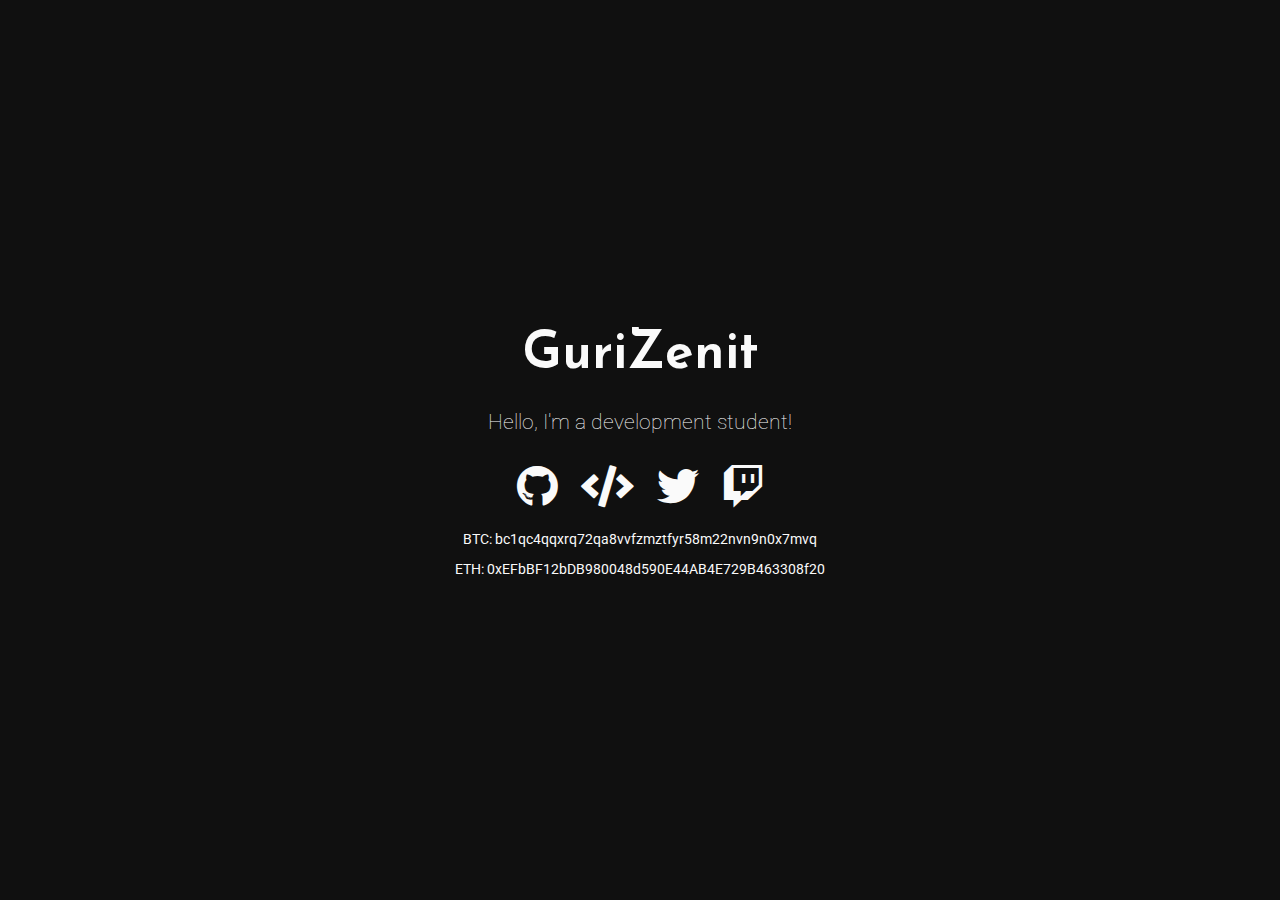
<file: index.html>
<!DOCTYPE html>
<html>

<head>
    <meta charset="UTF-8">
    <meta name="viewport" content="width=device-width, initial-scale=1">
    
    <link rel="apple-touch-icon" sizes="180x180" href="assets/icons/apple-touch-icon.png">
    <link rel="icon" type="image/png" sizes="32x32" href="assets/icons/favicon-32x32.png">
    <link rel="icon" type="image/png" sizes="16x16" href="assets/icons/favicon-16x16.png">
    <link rel="manifest" href="assets/icons/site.webmanifest">
    <link rel="mask-icon" href="assets/icons/safari-pinned-tab.svg" color="#5bbad5">
    <link rel="shortcut icon" href="assets/icons/favicon.ico">
    <meta name="msapplication-TileColor" content="#101010">
    <meta name="msapplication-config" content="assets/icons/browserconfig.xml">
    <meta name="theme-color" content="#ffffff">
    
    <link href="https://fonts.googleapis.com/css?family=Reem+Kufi|Roboto:300" rel="stylesheet">
    
    <link href="https://use.fontawesome.com/releases/v5.12.0/css/all.css" rel="stylesheet">
    
    <link rel="stylesheet" href="css/styles.css">
    <link rel="stylesheet" href="css/theme/dark.css">
    <title>GuriZenit</title>
</head>

<body>
  <main>
    <div class="title">GuriZenit</div>
    <div class="subtitle">Hello, I'm a development student!</div>
    <!-- icons -->
    <div class="icons">
      <a target="_blank" href="https://github.com/GuriZenit"><i class="fab fa-github"></i></a>
      
      <a target="_blank" href="https://code.dcoder.tech/profile/gurizenit"><i class="fas fa-code"></i></a>
      
      <a target="_blank" href="https://twitter.com/gurizenit"><i class="fab fa-twitter"></i></a>
      
      <a target="_blank" href="https://twitch.com/gurizenit"> <i class="fab fa-twitch"></i>
      </a>
    </div>
    <div>
      <p>BTC: bc1qc4qqxrq72qa8vvfzmztfyr58m22nvn9n0x7mvq</p>
      <p>ETH: 0xEFbBF12bDB980048d590E44AB4E729B463308f20</p>
    </div>
  </main>
</body>
</html>
</file>
<file: css/styles.css>
html {
  box-sizing: border-box;
  font-size: 14px;
  font-family: 'Roboto', sans-serif;
}
body {
  margin: 0;
  padding: 0;
  font-weight: normal;
}
main {
  display: flex;
  flex-direction: column;
  justify-content: center;
  text-align: center;
  min-height: 100vh;
  padding: 0 30px;
}

main > .title {
  font-family: 'Reem Kufi', sans-serif;
  font-size: 3.75rem;
  font-weight: 600;
}

main > .subtitle {
  font-size: 1.5rem;
  margin: 1.5rem 0;
  font-weight: 100;
}

main > .icons i {
  font-size: 3em;
  padding: 10px;
}
</file>
<file: css/theme/dark.css>
main {
  background: #101010;
  color: #FAFAFA;
}

.icons a {
  color: #FAFAFA;
}

.icons a svg path {
  fill: #FAFAFA;
}
</file>
